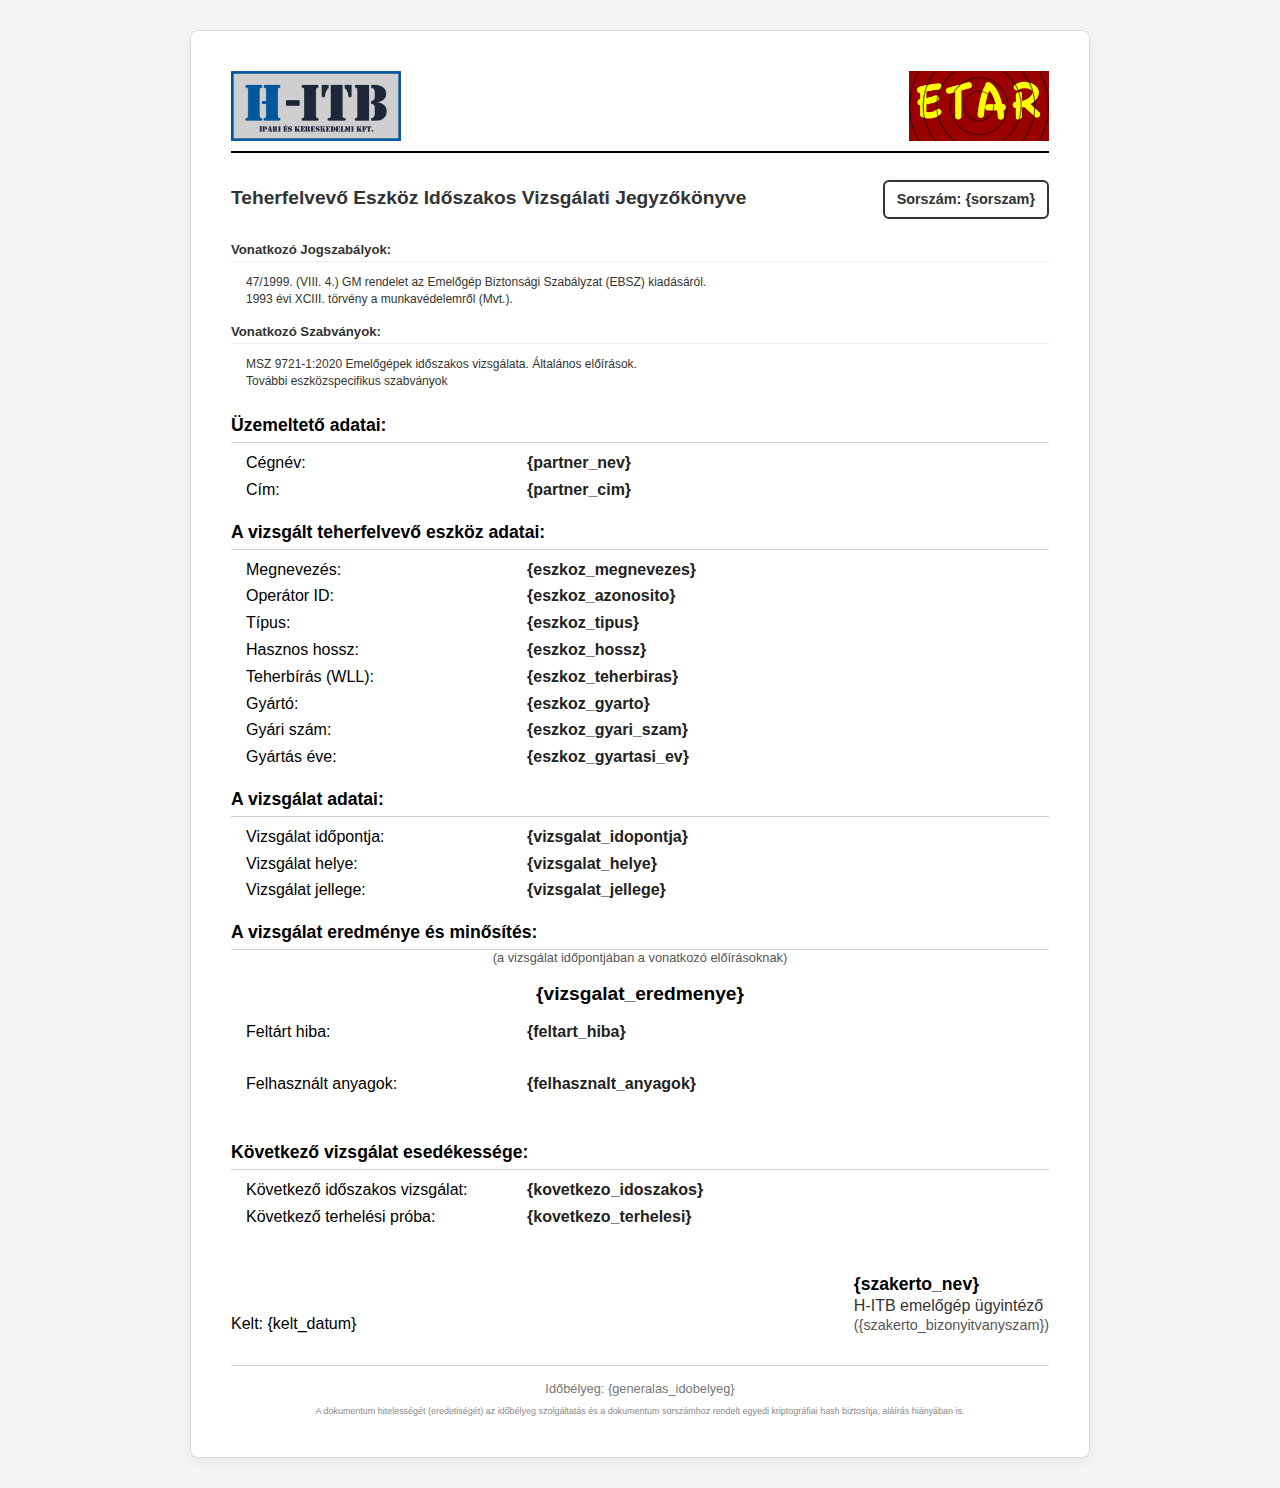
<file: public/jkv.html>
<!DOCTYPE html>
<html lang="hu">
<head>
    <meta charset="UTF-8">
    <meta name="viewport" content="width=device-width, initial-scale=1.0">
    <title>Vizsgálati Jegyzőkönyv</title>
    <style>
        /* --- Alapstílusok (Minden nézetre) --- */
        html {
            box-sizing: border-box;
        }
        *, *:before, *:after {
            box-sizing: inherit;
        }

        body {
            font-family: -apple-system, BlinkMacSystemFont, "Segoe UI", Roboto, Helvetica, Arial, sans-serif;
            margin: 0;
            line-height: 1.3;
            background-color: #ffffff; /* Alapértelmezett háttér nyomtatáshoz */
        }
        
        /* --- ÚJ: Képernyős "Boríték" --- */
        /* Ez felel a szürke háttérért és a középre igazításért képernyőn */
        .screen-view-wrapper {
            background-color: #f4f4f4;
            padding: 30px;
            display: flex;
            justify-content: center;
            align-items: center;
            min-height: 100vh;
        }

        /* --- A Dokumentum Konténer (Képernyőre) --- */
        .container {
            width: 100%;
            /* Enyhén szélesebb, hogy laptopon jobban kitöltse */
            max-width: 900px; 
            background-color: #ffffff;
            padding: 40px;
            border: 1px solid #ddd;
            box-shadow: 0 4px 12px rgba(0, 0, 0, 0.05);
            border-radius: 8px;
        }

        /* --- Általános Tartalmi Stílusok --- */
        .header {
            display: flex;
            justify-content: space-between;
            align-items: center;
            border-bottom: 2px solid #000;
            padding-bottom: 10px;
            margin-bottom: 20px;
        }

        .header img {
            max-height: 70px;
            width: auto;
            /* EZ A SOR HIBÁS VOLT ITT, EZÉRT TÖRÖLVE: */
            /* onerror: "this.onerror=null;this.src='https://placehold.co/150x70/EFEFEF/333333?text=Logo+Hiba';" */
        }

        .document-header-section {
            font-size: 0.75em;
            margin-bottom: 25px;
            color: #333;
        }

        .document-header-section h1 {
            font-size: 1.6em;
            font-weight: bold;
            margin-bottom: 15px;
            text-align: left;
        }
        
        .document-header-section h2 {
            font-size: 1.1em;
            font-weight: bold;
            border-bottom: 1px solid #eee;
            padding-bottom: 3px;
            margin-top: 15px;
            margin-bottom: 8px;
        }

        .document-header-section p {
            margin-bottom: 10px;
            margin-left: 15px;
            line-height: 1.4;
        }

        .title-with-sorszam {
            display: flex;
            justify-content: space-between;
            align-items: center;
            width: 100%;
            /* Törés mobilnézetben */
            flex-wrap: wrap; 
            gap: 10px; /* Kis rés a cím és a sorszám között, ha törnek */
        }

        .serial-number-box {
            border: 2px solid #333;
            padding: 8px 12px;
            border-radius: 6px;
            font-weight: bold;
            font-size: 1.2em;
            white-space: nowrap;
        }

        .section {
            margin-bottom: 20px;
        }

        .section h2 {
            font-size: 1.1em;
            font-weight: bold;
            color: #000;
            border-bottom: 1px solid #ccc;
            padding-bottom: 5px;
            margin-bottom: 10px;
        }

        .data-grid {
            display: grid;
            /* Reszponzívabb oszlopok */
            grid-template-columns: minmax(150px, 35%) 1fr; 
            gap: 6px 0;
            padding-left: 15px;
        }

        .data-label {
            font-weight: normal;
        }

        .data-value {
            font-weight: bold;
            color: #222;
        }

        .data-grid-spacer {
            grid-column: 1 / -1;
            height: 20px;
        }

        .result-text {
            font-size: 1.2em;
            font-weight: bold;
            text-align: center;
            color: #000;
            margin: 15px 0;
        }
        
        .result-subtitle {
            font-size: 0.8em;
            color: #555;
            text-align: center;
            margin-top: -10px;
            margin-bottom: 15px;
        }

        .signature-section {
            margin-top: 20px;
            padding-top: 20px;
        }
        
        .signature-container {
            display: flex;
            justify-content: space-between;
            align-items: flex-end;
            /* Törés mobilnézetben */
            flex-wrap: wrap; 
            gap: 20px; /* Hely az elemek között, ha törnek */
        }

        /* TÖRÖLVE: Ez a szabály üres volt és a beágyazott komment hibát okozott */
        /*
        .kelt-datum {
            /* Nem igényel módosítást */
        }
        */
        /* A fenti hibás blokk eltávolítva */

        .signature-block {
            text-align: center;
            /* Mobilon középre igazodik, ha törik */
            margin-left: auto;
            margin-right: auto;
        }
        
        .signature-block .name {
            font-weight: bold;
            font-size: 1.1em;
            padding-top: 5px;
        }
        
        .signature-block .title {
            font-size: 1em;
            color: #333;
        }
        
        .signature-block .id-number {
            font-size: 0.9em;
            color: #555;
        }

        .footer {
            margin-top: 30px;
            padding-top: 15px;
            border-top: 1px solid #ccc;
            text-align: center;
            font-size: 0.8em;
            color: #777;
        }
        
        .footer-note {
            font-size: 0.7em;
            color: #888;
            margin-top: 8px;
            white-space: nowrap;
            overflow: hidden;
            text-overflow: ellipsis;
        }

        /* --- Reszponzív Stílusok (Mobil nézet) --- */
        @media (max-width: 600px) {
            .screen-view-wrapper {
                /* Mobilon a wrapper eltűnik, csak a konténer marad */
                padding: 0;
            }

            .container {
                /* Mobilon a konténer kitölti a képernyőt, nincs árnyék/keret */
                max-width: 100%;
                padding: 15px; /* Kisebb belső margó */
                border: none;
                box-shadow: none;
                border-radius: 0;
            }

            .data-grid {
                /* Mobilon az adatrács egymás alá törik */
                grid-template-columns: 1fr;
                gap: 5px 0;
                padding-left: 5px; /* Kisebb behúzás */
            }

            .data-value {
                /* A vastag adatot a címke alá helyezzük */
                padding-left: 10px;
                margin-bottom: 10px; /* Térköz az adatok között */
            }

            .header, .title-with-sorszam, .signature-container {
                /* Ahol van értelme, a flex elemek középre kerüljenek, ha törnek */
                justify-content: center;
            }
        }


        /* --- Nyomtatási stílusok (Optimalizált) --- */
        @media print {
            @page {
                size: A4;
                margin: 2cm; /* Ez a szabály változatlan marad */
            }

            /* A képernyős boríték elrejtése nyomtatásban */
            .screen-view-wrapper {
                /* display: none; <-- EZ VOLT A HIBA */
                
                /* HELYETTE: Reseteljük a stílusát, de a tartalmát megtartjuk */
                display: block;
                padding: 0;
                margin: 0;
                background-color: #ffffff !important;
                min-height: auto; /* Töröljük a képernyős magasságot */
            }

            html, body {
                font-family: 'Times New Roman', Times, serif;
                background-color: #ffffff !important;
                margin: 0;
                padding: 0;
                /* --- MÓDOSÍTÁS: Kisebb betű és sorköz --- */
                font-size: 9.5pt;
                line-height: 1.2;
                color: #000;
                /* --- ÚJ: Magasság beállítása --- */
                height: 100%;
            }

            .container {
                /* A konténer veszi át a lap szerepét */
                width: 100%;
                max-width: none;
                /* --- MÓDOSÍTÁS: Belső margó hozzáadása --- */
                /* padding: 0; */ /* Régi szabály */
                padding: 0 5mm; /* 0 felül/alul, de 5mm (0.5cm) margó balra és jobbra */
                margin: 0;
                box-shadow: none;
                border: none;
                border-radius: 0;
                /* Flexbox, ami kitölti az oldalt */
                display: flex;
                flex-direction: column;
                /* --- MÓDOSÍTÁS: Magasságkezelés cserélve --- */
                /* min-height: calc(100vh - 4cm); */
                min-height: 100%;
            }

            .header {
                border-bottom: 2px solid #000;
                /* --- MÓDOSÍTÁS: Hely csökkentése --- */
                margin-bottom: 15px;
            }
            .header img {
                max-height: 2cm; /* Igazodik a nyomtatási mérethez */
                width: auto;
            }
            
            .serial-number-box {
                border-color: #000;
            }

            /* --- ÚJ: Fejléc szekció tömörítése --- */
            .document-header-section {
                margin-bottom: 15px;
            }
            .document-header-section h2 {
                margin-top: 10px;
                margin-bottom: 5px;
            }
            .document-header-section p {
                margin-bottom: 5px;
                line-height: 1.15; /* Külön a hosszú szövegnek */
            }

            .section {
                /* --- MÓDOSÍTÁS: Hely csökkentése --- */
                margin-bottom: 10px;
                page-break-inside: avoid;
            }

            .section h2 {
                border-color: #000;
                page-break-after: avoid;
                /* --- ÚJ: Hely csökkentése --- */
                margin-bottom: 5px;
            }
            
            /* --- ÚJ: Rács tömörítése --- */
            .data-grid {
                gap: 4px 0;
            }
            
            /* --- ÚJ: A legnagyobb helypazarló csökkentése --- */
            .data-grid-spacer {
                height: 5px;
            }

            .result-text {
                /* --- MÓDOSÍTÁS: Kisebb betű és margó --- */
                font-size: 1.2em;
                margin: 10px 0;
            }
            
            /* --- ÚJ: Felirat tömörítése --- */
            .result-subtitle {
                margin-top: -5px;
                margin-bottom: 10px;
            }

            /* Aláírás szekció feltolása az oldal aljára */
            .signature-section {
                margin-top: auto; /* Ez tolja az aljára */
                /* --- MÓDOSÍTÁS: Hely csökkentése --- */
                padding-top: 5px;
                page-break-inside: avoid;
            }

            .section h2 {
                border-color: #000;
                page-break-after: avoid;
            }
            
            .result-text {
                font-size: 1.3em;
            }

            /* Aláírás szekció feltolása az oldal aljára */
            .signature-section {
                margin-top: auto; /* Ez tolja az aljára */
                padding-top: 10px;
                page-break-inside: avoid;
            }
            
            .signature-container {
                /* Nyomtatásban ne törjön meg az aláírás blokk */
                flex-wrap: nowrap;
            }

            .footer {
                /* --- MÓDOSÍTÁS: Hely csökkentése --- */
                margin-top: 15px;
                padding-top: 5px;
                border-top: 1px solid #000;
            }
            
            .footer-note {
                white-space: normal; /* Nyomtatásban törjön, ha kell */
                overflow: visible;
                text-overflow: clip;
            }
        }
    </style>
</head>
<body>

    <!-- ÚJ: Képernyős "Boríték" -->
    <div class="screen-view-wrapper">

        <!-- Ez a rész maradt a régi, de mostantól a 'boríték'-on belül van -->
        <div class="container">

            <!-- 1. Logók -->
            <div class="header">
                <img src="images/H-ITB_Logo.jpg" alt="H-ITB Logo" onerror="this.onerror=null;this.src='https://placehold.co/150x70/EFEFEF/333333?text=H-ITB+Logo+Hiba';">
                <img src="images/logo.jpg" alt="ETAR Logo" onerror="this.onerror=null;this.src='https://placehold.co/150x70/EFEFEF/333333?text=ETAR+Logo+Hiba';">
            </div>

            <!-- 2. Címsor, Jogszabályok, Szabványok (Kisebb betűkkel) -->
            <section class="document-header-section">
                
                <div class="title-with-sorszam">
                    <h1>Teherfelvevő Eszköz Időszakos Vizsgálati Jegyzőkönyve</h1>
                    <div class="serial-number-box">
                        Sorszám: {sorszam}
                    </div>
                </div>

                <h2>Vonatkozó Jogszabályok:</h2>
                <p>
                    47/1999. (VIII. 4.) GM rendelet az Emelőgép Biztonsági Szabályzat (EBSZ) kiadásáról. &nbsp; <br>
                    1993 évi XCIII. törvény a munkavédelemről (Mvt.).
                </p>

                <h2>Vonatkozó Szabványok:</h2>
                <p>
                    MSZ 9721-1:2020 Emelőgépek időszakos vizsgálata. Általános előírások.<br>
                    További eszközspecifikus szabványok
                </p>
            </section>

            <!-- 3. Üzemeltető adatai -->
            <section class="section">
                <h2>Üzemeltető adatai:</h2>
                <div class="data-grid">
                    <div class="data-label">Cégnév:</div>
                    <div class="data-value">{partner_nev}</div>
                    <div class="data-label">Cím:</div>
                    <div class="data-value">{partner_cim}</div>
                </div>
            </section>

            <!-- 4. A vizsgált teherfelvevő eszköz adatai -->
            <section class="section">
                <h2>A vizsgált teherfelvevő eszköz adatai:</h2>
                <div class="data-grid">
                    <div class="data-label">Megnevezés:</div>
                    <div class="data-value">{eszkoz_megnevezes}</div>
                    <div class="data-label">Operátor ID:</div>
                    <div class="data-value">{eszkoz_azonosito}</div>
                    <div class="data-label">Típus:</div>
                    <div class="data-value">{eszkoz_tipus}</div>
                    <div class="data-label">Hasznos hossz:</div>
                    <div class="data-value">{eszkoz_hossz}</div>
                    <div class="data-label">Teherbírás (WLL):</div>
                    <div class="data-value">{eszkoz_teherbiras}</div>
                    <div class="data-label">Gyártó:</div>
                    <div class="data-value">{eszkoz_gyarto}</div>
                    <div class="data-label">Gyári szám:</div>
                    <div class="data-value">{eszkoz_gyari_szam}</div>
                    <div class="data-label">Gyártás éve:</div>
                    <div class="data-value">{eszkoz_gyartasi_ev}</div>
                </div>
            </section>

            <!-- 5. A vizsgálat adatai -->
            <section class="section">
                <h2>A vizsgálat adatai:</h2>
                <div class="data-grid">
                    <div class="data-label">Vizsgálat időpontja:</div>
                    <div class="data-value">{vizsgalat_idopontja}</div>
                    <div class="data-label">Vizsgálat helye:</div>
                    <div class="data-value">{vizsgalat_helye}</div>
                    <div class="data-label">Vizsgálat jellege:</div>
                    <div class="data-value">{vizsgalat_jellege}</div>
                </div>
            </section>

            <!-- 6. A vizsgálat eredménye és minősítés -->
            <section class="section">
                <h2>A vizsgálat eredménye és minősítés:</h2>
                <div class="result-subtitle">(a vizsgálat időpontjában a vonatkozó előírásoknak)</div>
                
                <div class="result-text">
                    {vizsgalat_eredmenye}
                </div>

                <div class="data-grid">
                    <div class="data-label">Feltárt hiba:</div>
                    <div class="data-value">{feltart_hiba}</div>
                    <div class="data-grid-spacer"></div> <!-- Új üres sor -->
                    <div class="data-label">Felhasznált anyagok:</div>
                    <div class="data-value">{felhasznalt_anyagok}</div>
                    <div class="data-grid-spacer"></div> <!-- Új üres sor -->
                </div>
            </section>

            <!-- 7. Következő vizsgálat esedékessége -->
            <section class="section">
                <h2>Következő vizsgálat esedékessége:</h2>
                <div class="data-grid">
                    <div class="data-label">Következő időszakos vizsgálat:</div>
                    <div class="data-value">{kovetkezo_idoszakos}</div>
                    <div class="data-label">Következő terhelési próba:</div>
                    <div class="data-value">{kovetkezo_terhelesi}</div>
                </div>
            </section>

            <!-- 8. Aláírás -->
            <section class="signature-section">
                <div class="signature-container">
                    <div class="kelt-datum">
                        Kelt: {kelt_datum}
                    </div>
                    <div class="signature-block">
                        <div class="name">{szakerto_nev}</div>
                        <div class="title">H-ITB emelőgép ügyintéző</div>
                        <div class="id-number">({szakerto_bizonyitvanyszam})</div>
                    </div>
                </div>
            </section>

            <!-- 9. Lábléc -->
            <footer class="footer">
                Időbélyeg: {generalas_idobelyeg}
                <div class="footer-note">A dokumentum hitelességét (eredetiségét) az időbélyeg szolgáltatás és a dokumentum sorszámhoz rendelt egyedi kriptográfiai hash biztosítja, aláírás hiányában is.</div>
            </footer>

        </div> <!-- /container -->

    </div> <!-- /screen-view-wrapper -->

</body>
</html>
</file>
